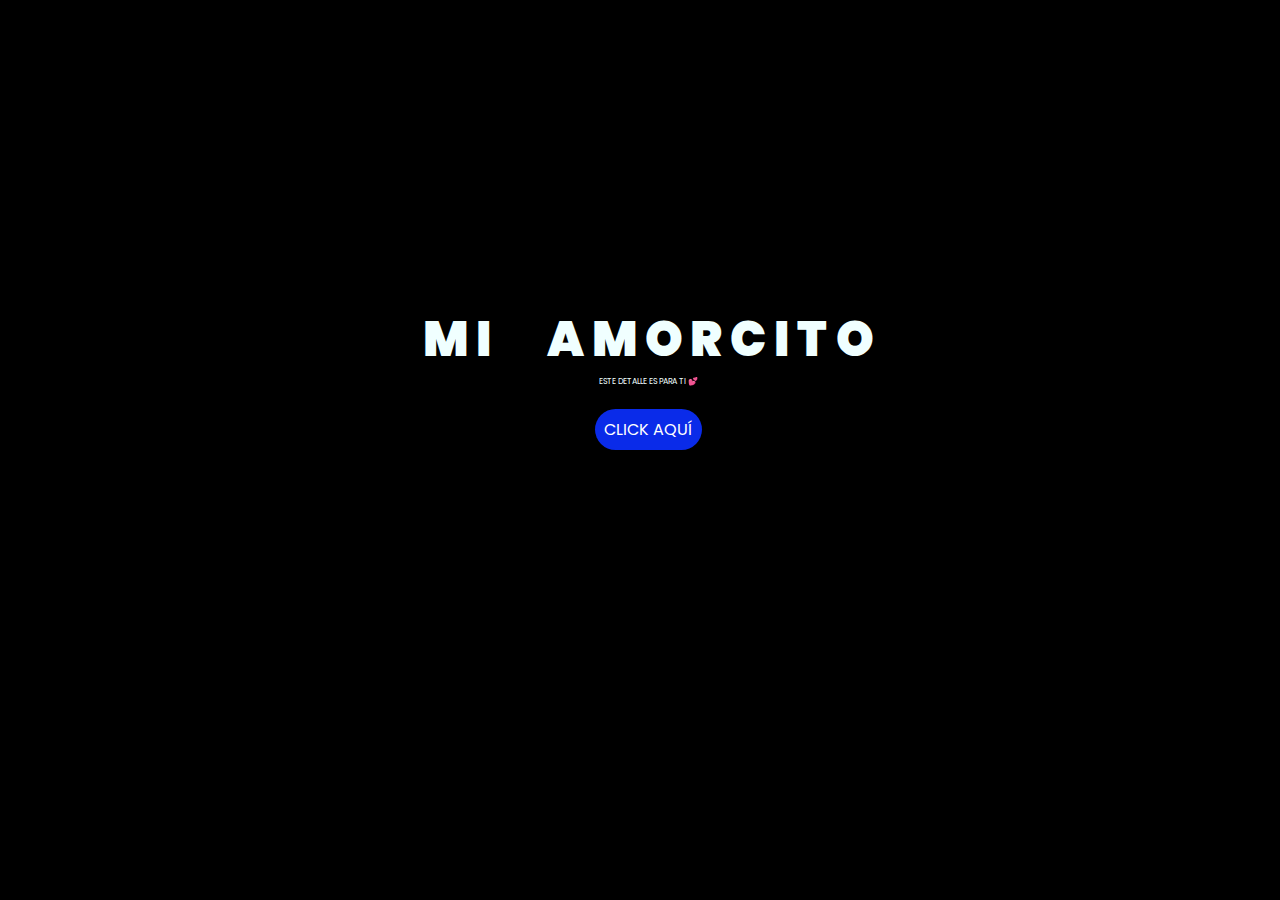
<file: index.html>
<!DOCTYPE html>
<html lang="es">

<head>
    <meta charset="UTF-8">
    <meta http-equiv="X-UA-Compatible" content="IE=edge">
    <meta name="viewport" content="width=device-width, initial-scale=1.0">
    <link rel="stylesheet" href="css/style.css">
    <link rel="icon" href="img/flowers.png" type="image/x-icon">
    <title>Flores - Intecua</title>
</head>

<body>
    <div class="greetings">
        <span>M</span>
        <span>I&emsp;</span>
        <span>A</span>
        <span>M</span>
        <span>O</span>
        <span>R</span>
        <span>C</span>
        <span>I</span>
        <span>T</span>
        <span>O</span>
    </div>
    <div class="description">
        <span>ESTE DETALLE ES PARA TI 💕</span>
    </div>
    <div class="button">
        <button class="botones">
            <a href="flor.html" style="color: #fff;">CLICK AQUÍ</a>
        </button>
    </div>
    
</body>

</html>
</file>
<file: css/style.css>
@import url('https://fonts.googleapis.com/css2?family=Poppins:ital,wght@0,500;1,900&display=swap');
*{
    font-family: 'Poppins',cursive;
}
body{
    color: azure;
    width: 100%;
    height: 82vh;
    display: flex;
    flex-direction: column;
    align-items: center;
    justify-content: center;
    background-color: black;
    /* padding-top: -30; */
}

.botones{
    padding: 9px;
    border-radius: 80px;
    background-color: transparent;
    border: none;
}

.botones a{
    background-color: #0a2be9;
    padding: 9px;
    border-radius: 80px;
    -webkit-border-radius: 80px;
    -moz-border-radius: 80px;
    -ms-border-radius: 80px;
    -o-border-radius: 80px;

}

.botones a:focus{
    background-color: rgb(50, 194, 194);
}

.greetings{
    font-size: 3rem;
    font-weight: 900;
}
.greetings > span{
    animation: glow 2.5s ease-in-out infinite;
}
@keyframes glow{
    0%, 100%{
        color: #fff;
        text-shadow: 0 0 12px #39c6d6, 0 0 50px #39c6d6, 0 0 100px #39c6d6;
    }
    10%, 90%{
        color: #111;
        text-shadow: none;
    }
}
.greetings > span:nth-child(2){
    animation-delay: .2s ;
}
.greetings > span:nth-child(3){
    animation-delay: .4s ;
}
.greetings > span:nth-child(4){
    animation-delay: .6s;
}
.greetings > span:nth-child(5){
    animation-delay: .8s;
}
.greetings > span:nth-child(6){
    animation-delay: 1s;
}

.description{
    font-size: 0.5rem;
    margin-bottom: 20px;
}

.button a{
    text-decoration: none;
    font-size: 1rem;
    color: #111;
}

@media screen and (max-width:574px){
    .greetings{
        display: block;
        font-size: 2rem;
        font-weight: 800;
        text-align: center;
    }
    .description{
        font-size: 1rem;
    }
    
    .button a{
        font-size: 1rem;
    }
}
</file>
